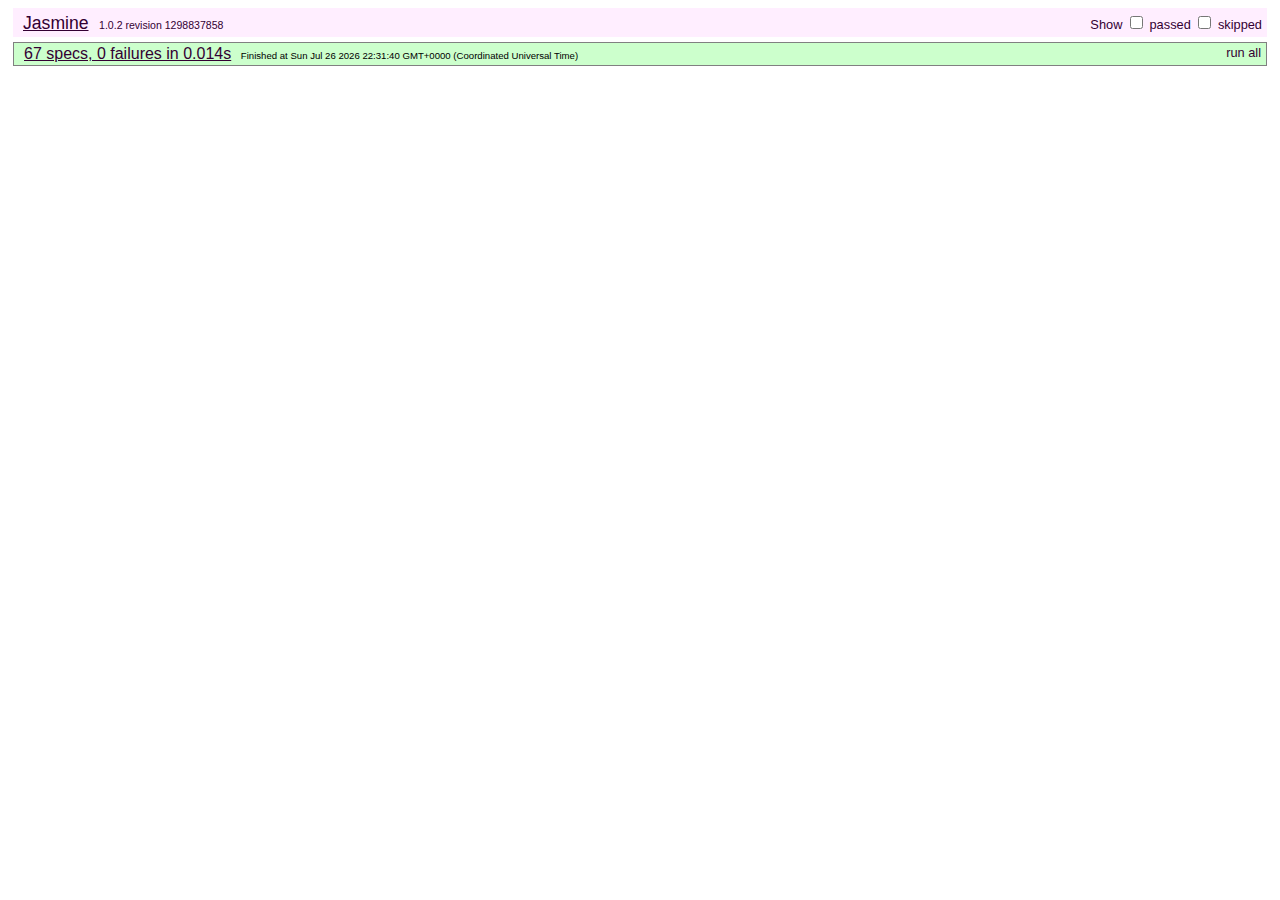
<file: node_modules/spine/test/index.html>
<!DOCTYPE html>
<html>
<head>
  <title>Jasmine Test Runner</title>
  <link rel="stylesheet" type="text/css" href="lib/jasmine.css">
  <script type="text/javascript" src="lib/jasmine.js"></script>
  <script type="text/javascript" src="lib/jasmine.html.js"></script>

  <script src="lib/jquery.js" type="text/javascript" charset="utf-8"></script>
  <script src="../lib/spine.js" type="text/javascript" charset="utf-8"></script>
  <script src="../lib/local.js" type="text/javascript" charset="utf-8"></script>
  <script src="../lib/relation.js" type="text/javascript" charset="utf-8"></script>
  
  <script src="specs/class.js" type="text/javascript" charset="utf-8"></script>
  <script src="specs/events.js" type="text/javascript" charset="utf-8"></script>
  <script src="specs/model.js" type="text/javascript" charset="utf-8"></script>
  <script src="specs/model.local.js" type="text/javascript" charset="utf-8"></script>
  <script src="specs/model.relation.js" type="text/javascript" charset="utf-8"></script>
  <script src="specs/controller.js" type="text/javascript" charset="utf-8"></script>
</head>
<body>

  <script type="text/javascript">
    jasmine.getEnv().addReporter(new jasmine.TrivialReporter());
    jasmine.getEnv().execute();
  </script>
</body>
</html>
</file>
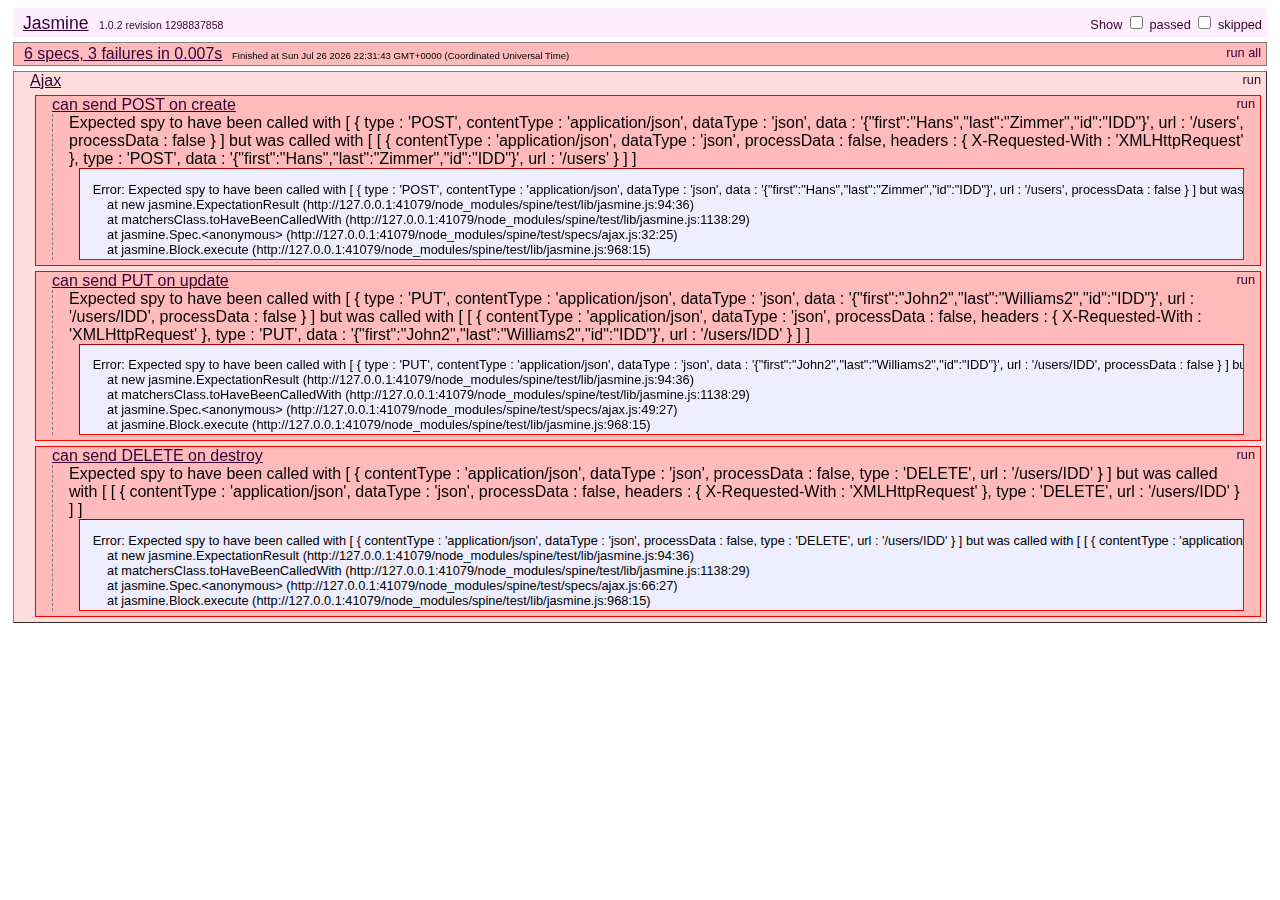
<file: node_modules/spine/test/ajax.html>
<!DOCTYPE html>
<html>
<head>
  <title>Jasmine Test Runner</title>
  <link rel="stylesheet" type="text/css" href="lib/jasmine.css">
  <script type="text/javascript" src="lib/jasmine.js"></script>
  <script type="text/javascript" src="lib/jasmine.html.js"></script>

  <script src="lib/jquery.js" type="text/javascript" charset="utf-8"></script>
  <script src="../lib/spine.js" type="text/javascript" charset="utf-8"></script>
  <script src="../lib/ajax.js" type="text/javascript" charset="utf-8"></script>

  <script src="specs/ajax.js" type="text/javascript" charset="utf-8"></script>
</head>
<body>
  <script type="text/javascript">
    jasmine.getEnv().addReporter(new jasmine.TrivialReporter());
    jasmine.getEnv().execute();
  </script>
</body>
</html>
</file>
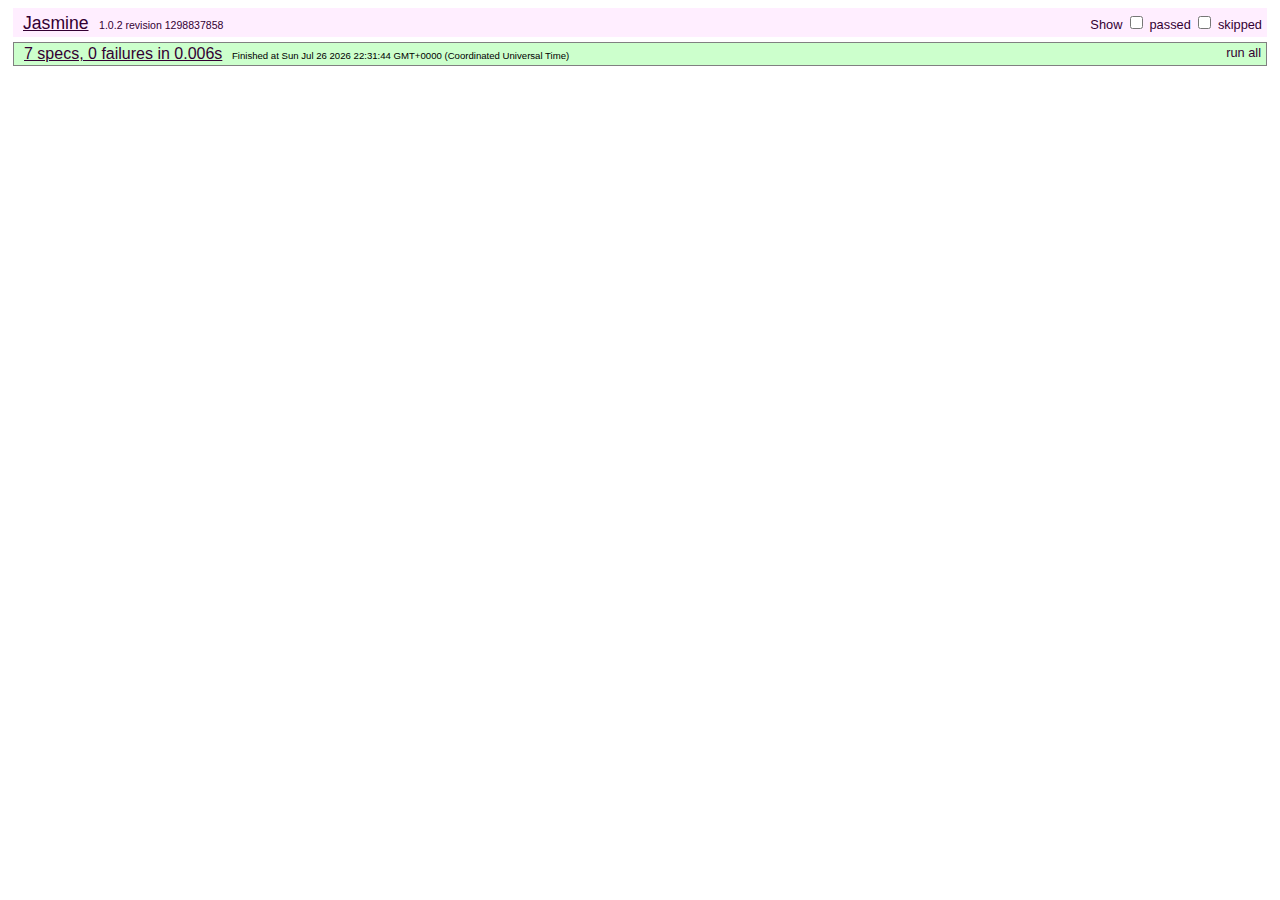
<file: node_modules/spine/test/manager.html>
<!DOCTYPE html>
<html>
<head>
  <title>Jasmine Test Runner</title>
  <link rel="stylesheet" type="text/css" href="lib/jasmine.css">
  <script type="text/javascript" src="lib/jasmine.js"></script>
  <script type="text/javascript" src="lib/jasmine.html.js"></script>

  <script src="lib/jquery.js" type="text/javascript" charset="utf-8"></script>
  <script src="../lib/spine.js" type="text/javascript" charset="utf-8"></script>
  <script src="../lib/manager.js" type="text/javascript" charset="utf-8"></script>

  <script src="specs/manager.js" type="text/javascript" charset="utf-8"></script>
</head>
<body>
  <script type="text/javascript">
    jasmine.getEnv().addReporter(new jasmine.TrivialReporter());
    jasmine.getEnv().execute();
  </script>
</body>
</html>
</file>
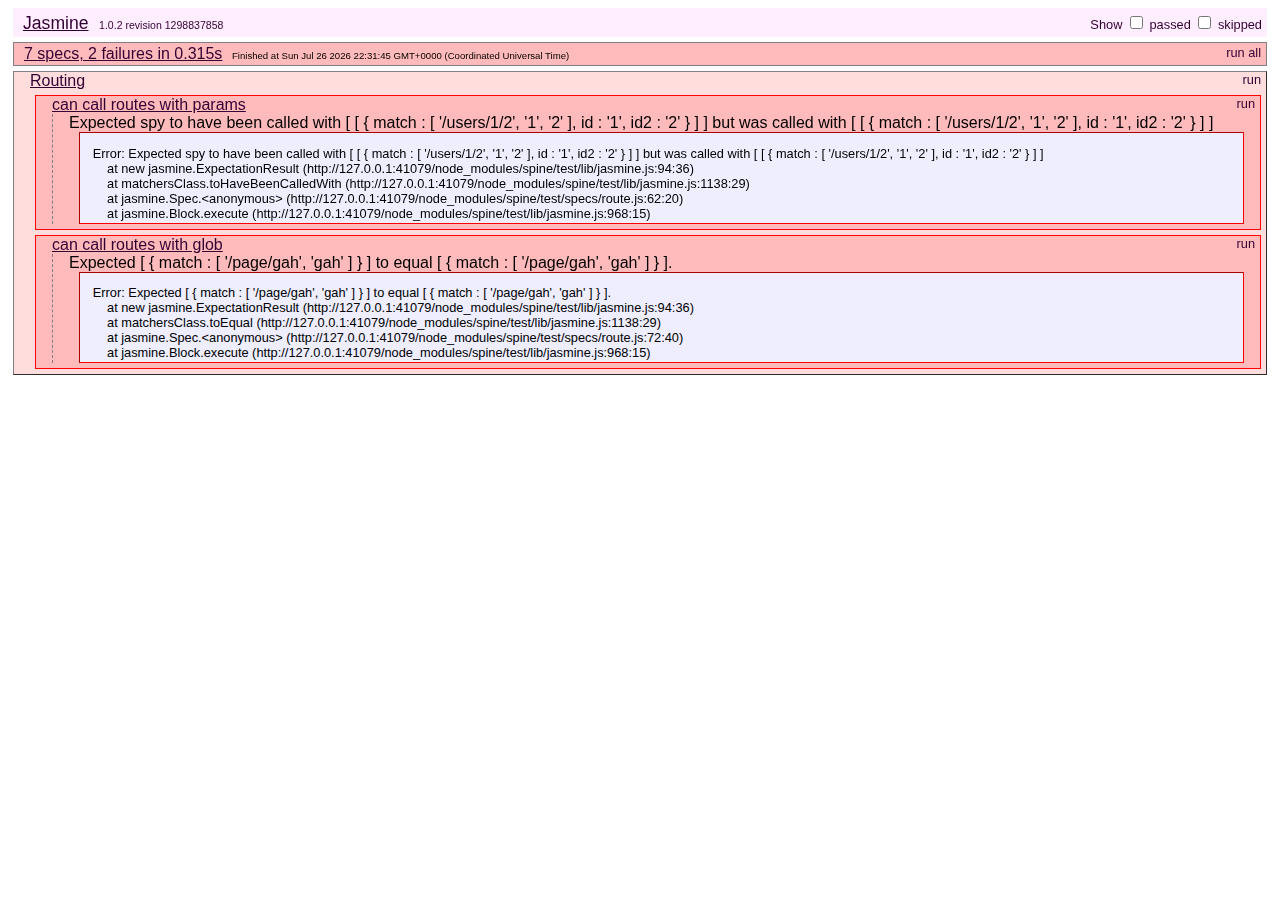
<file: node_modules/spine/test/route.html>
<!DOCTYPE html>
<html>
<head>
  <title>Jasmine Test Runner</title>
  <link rel="stylesheet" type="text/css" href="lib/jasmine.css">
  <script type="text/javascript" src="lib/jasmine.js"></script>
  <script type="text/javascript" src="lib/jasmine.html.js"></script>

  <script src="lib/jquery.js" type="text/javascript" charset="utf-8"></script>
  <script src="../lib/spine.js" type="text/javascript" charset="utf-8"></script>
  <script src="../lib/route.js" type="text/javascript" charset="utf-8"></script>

  <script src="specs/route.js" type="text/javascript" charset="utf-8"></script>
</head>
<body>

  <script type="text/javascript">
    jasmine.getEnv().addReporter(new jasmine.TrivialReporter());
    jasmine.getEnv().execute();
  </script>
</body>
</html>
</file>
<file: node_modules/spine/test/lib/jasmine.css>
body {
  font-family: "Helvetica Neue Light", "Lucida Grande", "Calibri", "Arial", sans-serif;
}


.jasmine_reporter a:visited, .jasmine_reporter a {
  color: #303; 
}

.jasmine_reporter a:hover, .jasmine_reporter a:active {
  color: blue; 
}

.run_spec {
  float:right;
  padding-right: 5px;
  font-size: .8em;
  text-decoration: none;
}

.jasmine_reporter {
  margin: 0 5px;
}

.banner {
  color: #303;
  background-color: #fef;
  padding: 5px;
}

.logo {
  float: left;
  font-size: 1.1em;
  padding-left: 5px;
}

.logo .version {
  font-size: .6em;
  padding-left: 1em;
}

.runner.running {
  background-color: yellow;
}


.options {
  text-align: right;
  font-size: .8em;
}




.suite {
  border: 1px outset gray;
  margin: 5px 0;
  padding-left: 1em;
}

.suite .suite {
  margin: 5px; 
}

.suite.passed {
  background-color: #dfd;
}

.suite.failed {
  background-color: #fdd;
}

.spec {
  margin: 5px;
  padding-left: 1em;
  clear: both;
}

.spec.failed, .spec.passed, .spec.skipped {
  padding-bottom: 5px;
  border: 1px solid gray;
}

.spec.failed {
  background-color: #fbb;
  border-color: red;
}

.spec.passed {
  background-color: #bfb;
  border-color: green;
}

.spec.skipped {
  background-color: #bbb;
}

.messages {
  border-left: 1px dashed gray;
  padding-left: 1em;
  padding-right: 1em;
}

.passed {
  background-color: #cfc;
  display: none;
}

.failed {
  background-color: #fbb;
}

.skipped {
  color: #777;
  background-color: #eee;
  display: none;
}


/*.resultMessage {*/
  /*white-space: pre;*/
/*}*/

.resultMessage span.result {
  display: block;
  line-height: 2em;
  color: black;
}

.resultMessage .mismatch {
  color: black;
}

.stackTrace {
  white-space: pre;
  font-size: .8em;
  margin-left: 10px;
  max-height: 5em;
  overflow: auto;
  border: 1px inset red;
  padding: 1em;
  background: #eef;
}

.finished-at {
  padding-left: 1em;
  font-size: .6em;
}

.show-passed .passed,
.show-skipped .skipped {
  display: block;
}


#jasmine_content {
  position:fixed;
  right: 100%;
}

.runner {
  border: 1px solid gray;
  display: block;
  margin: 5px 0;
  padding: 2px 0 2px 10px;
}
</file>
